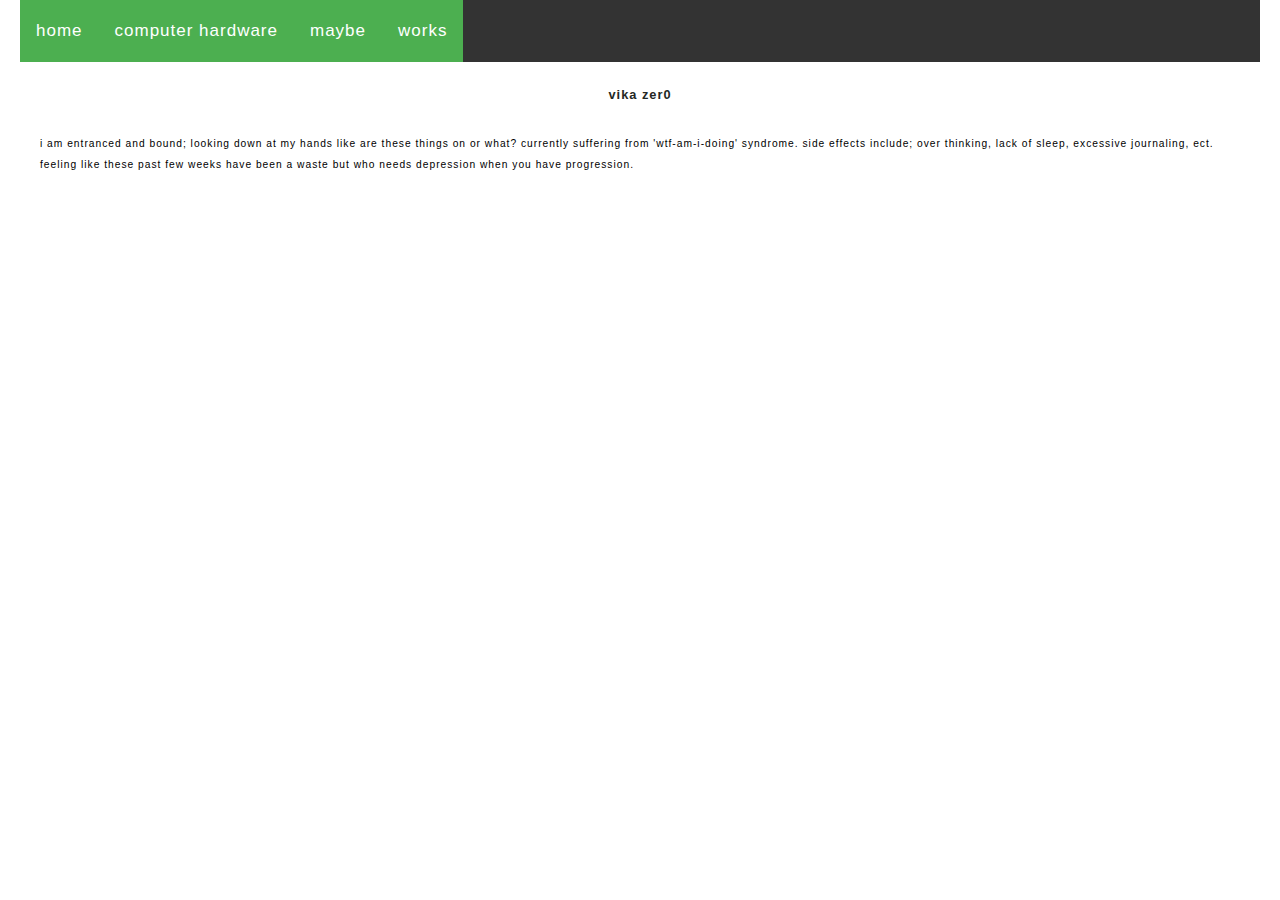
<file: index.html>
<!DOCTYPE html>
<html lang="en-US">
 <!-- Author:   vika zero
              Date:    febuary 2019
              Purpose: HTML Template -->
 <head>
   <meta charset="UTF-8">
   <title>
     vikas home
   </title>
   <link rel="stylesheet" href="ayersStyles.css" type="text/css">
 </head>

 <body>
   <div class="topnav">
     <a class="active" href="index.html">home</a> <a class="active" href="ayers-comphard.html">computer hardware</a> <a class="active" href="ayers-comphist.html">maybe</a> <a class=
     "active" href="ayers-ogpage.html">works</a>
   </div>
   <h1> vika zer0</h1>
   </br>
   <p>
     i am entranced and bound; looking down at my hands like are these things on or what? currently suffering from 'wtf-am-i-doing' syndrome. side effects include; over thinking, lack of sleep,
     excessive journaling, ect. feeling like these past few weeks have been a waste but who needs depression when you have progression.
   </p>
 </body>
</html>
</file>
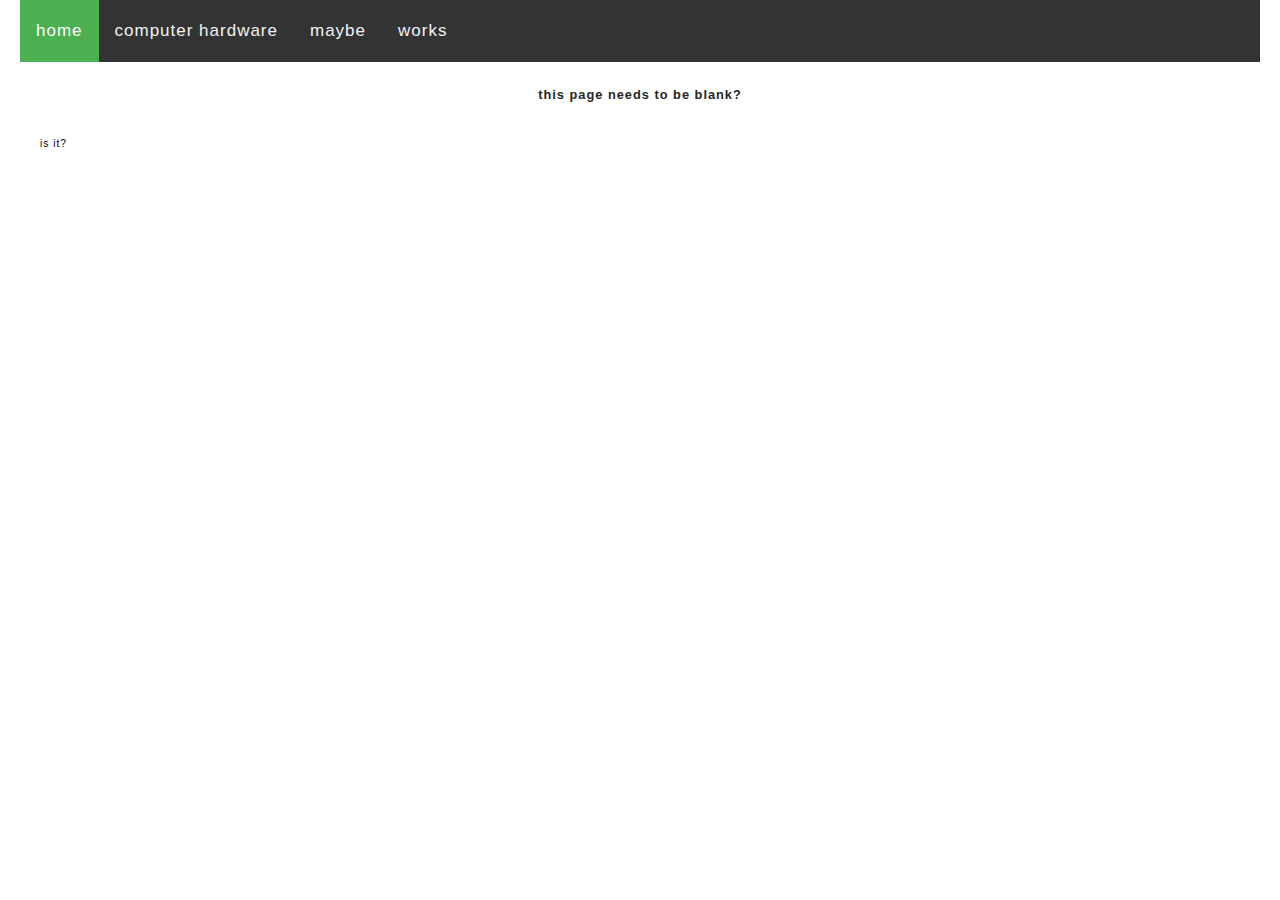
<file: ayers-comphard.html>
<!DOCTYPE html>
<html>

	    <head>
            <meta charset="UTF-8">
             <title>hardware</title>
             <link rel="stylesheet" href="ayersStyles.css">
             
</head>
<div class="topnav">
  <a class="active" href= "index.html"> home </a>
  <a href= "ayers-comphard.html"> computer hardware </a>
  <a href= "ayers-comphist.html"> maybe </a>
  <a href= "ayers-ogpage.html"> works</a>
</div>

<body>
<h1> this page needs to be blank? </h1> <br/>
<p/> is it?</p>


</body>
</html>
</file>
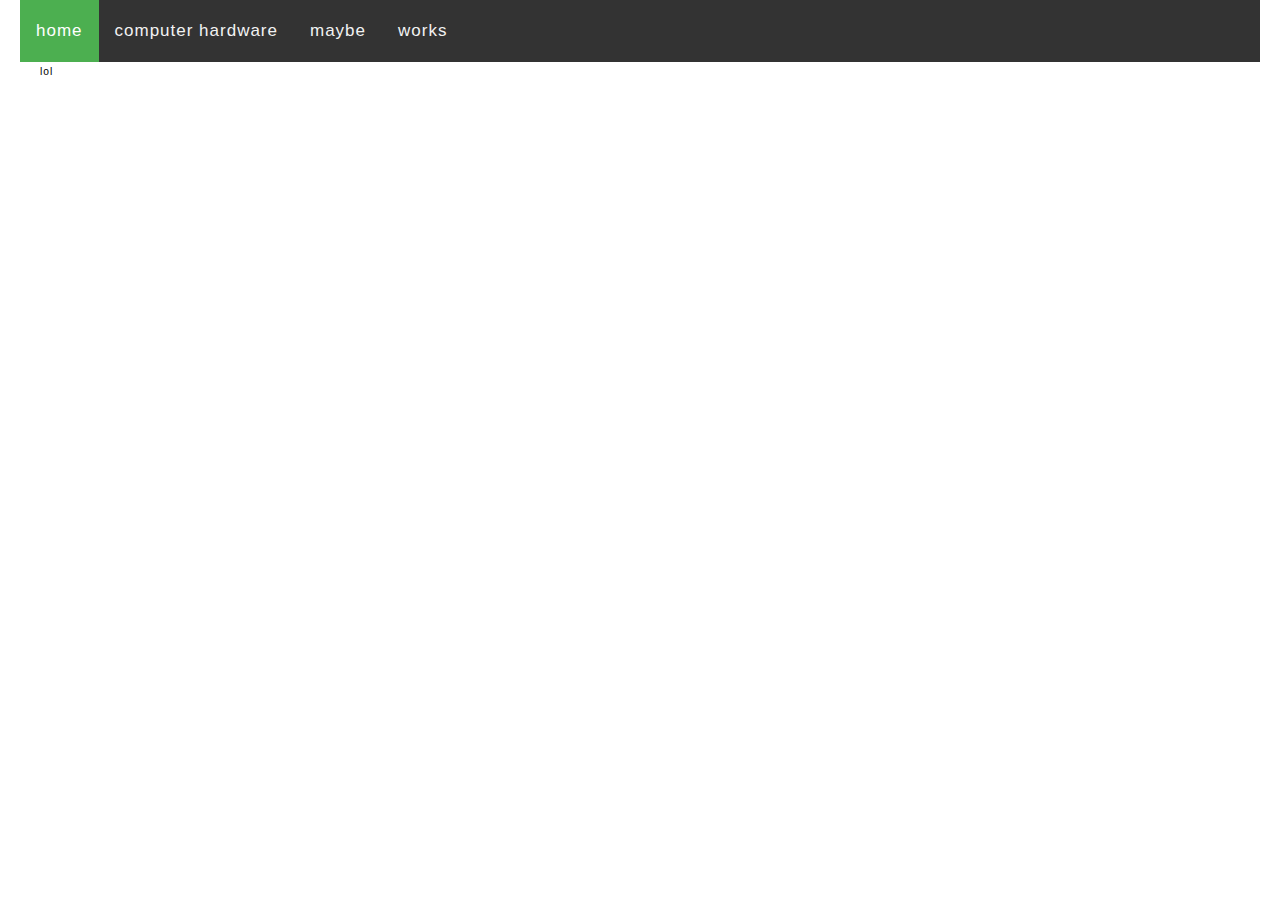
<file: ayers-comphist.html>
<!DOCTYPE html>
<html>

	    <head>
            <meta charset="UTF-8">
             <title>computer history</title>
             <link rel="stylesheet" href="ayersStyles.css">
           

</head>


<div class="topnav">
  <a class="active" href= "index.html"> home </a>
  <a href= "ayers-comphard.html"> computer hardware </a>
  <a href= "ayers-comphist.html"> maybe </a>
  <a href= "ayers-ogpage.html"> works</a>



</div>

<!-- ayers-comphist.html -->
<title> <h1> probably delete this page? or maybe a page for sick animations? </h1></title>

<!-- this is a comment -->
<body>
	<p> lol </p>


</body>
</html>
</file>
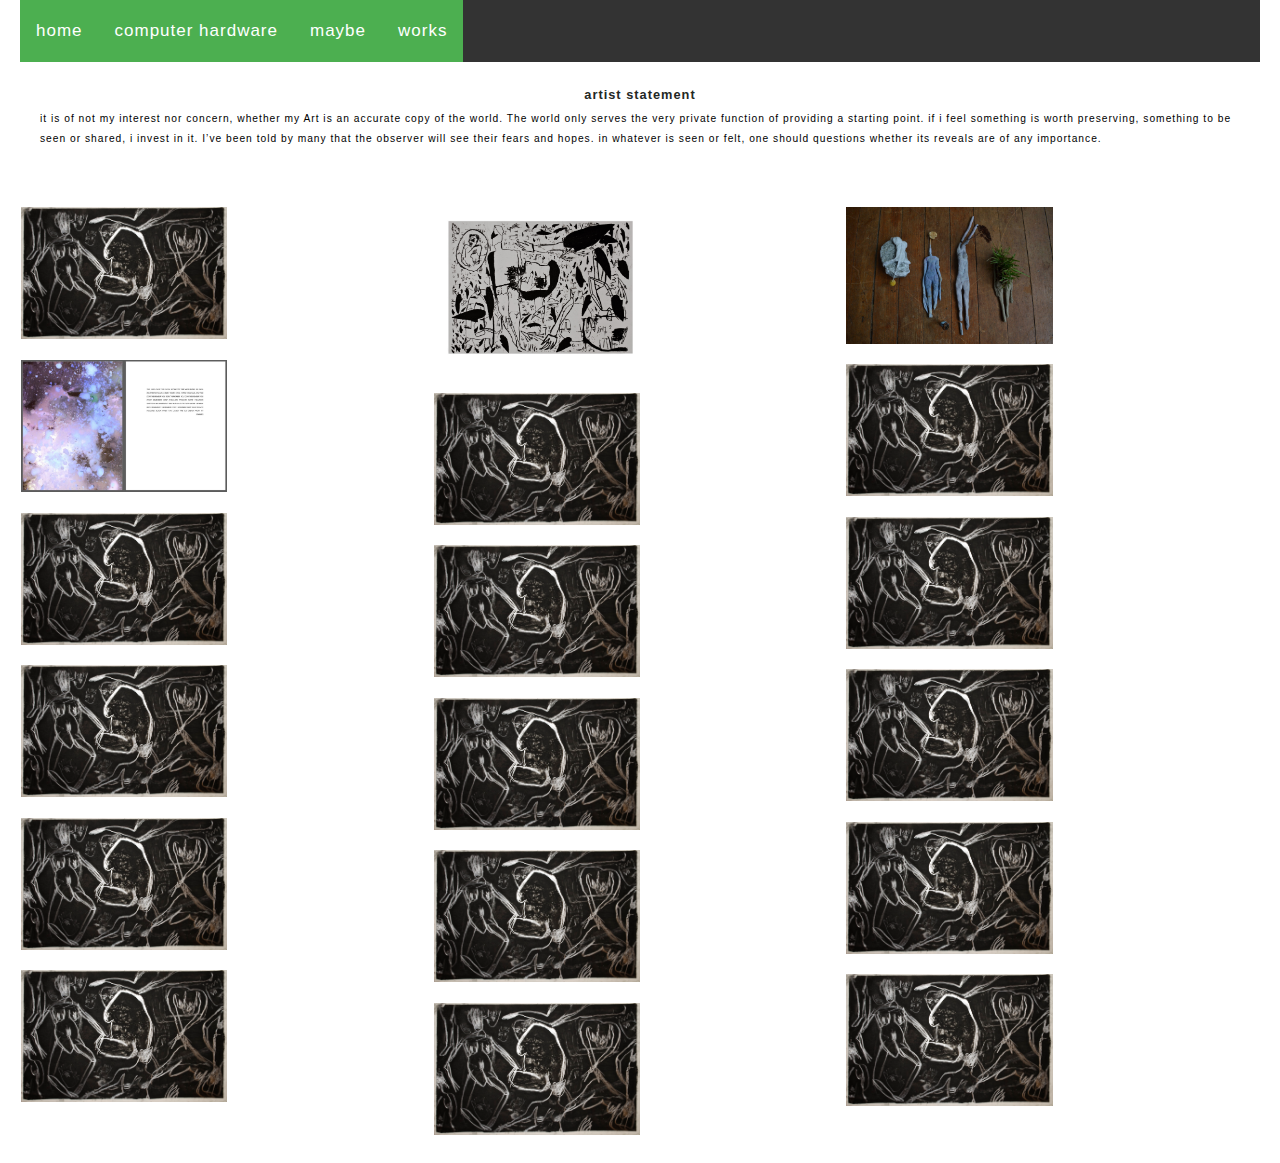
<file: ayers-ogpage.html>
<!DOCTYPE html>
<html>

	    <head>
            <meta charset="UTF-8">
             <title>vikas Art</title>
             <link rel="stylesheet" href="ayersStyles.css">
</head>
<body>
  <div class="topnav">
    <a class="active" href="index.html">home</a> <a class="active" href=
    "ayers-comphard.html">computer hardware</a> <a class="active" href=
    "ayers-comphist.html">maybe</a> <a class="active" href=
    "ayers-ogpage.html">works</a>
  </div>

  <h1>artist statement</h1>

  <p>it is of not my interest nor concern, whether my Art is an accurate copy of the
  world. The world only serves the very private function of providing a starting point.
  if i feel something is worth preserving, something to be seen or shared, i invest in
  it. I&#8217;ve been told by many that the observer will see their fears and hopes. in
  whatever is seen or felt, one should questions whether its reveals are of any
  importance.</p><br />

  <div class="row">
    <div class="column"><img src="assets/vika_drawing.jpg" alt="charcoal line drawing"
    style="width:50%" /> <img src="assets/vika_art4.jpg" alt="poetry"
    style="width:50%" /> <img src="assets/vika_drawing.jpg" alt="charcoal line drawing"
    style="width:50%" /> <img src="assets/vika_drawing.jpg" alt="charcoal line drawing"
    style="width:50%" /> <img src="assets/vika_drawing.jpg" alt="charcoal line drawing"
    style="width:50%" /> <img src="assets/vika_drawing.jpg" alt="charcoal line drawing"
    style="width:50%" /></div>

    <div class="column"><img src="assets/vika_drawing2.jpg" alt="charcoal drawing"
    style="width:50%" /> <img src="assets/vika_drawing.jpg" alt="charcoal line drawing"
    style="width:50%" /> <img src="assets/vika_drawing.jpg" alt="charcoal line drawing"
    style="width:50%" /> <img src="assets/vika_drawing.jpg" alt="charcoal line drawing"
    style="width:50%" /> <img src="assets/vika_drawing.jpg" alt="charcoal line drawing"
    style="width:50%" /> <img src="assets/vika_drawing.jpg" alt="charcoal line drawing"
    style="width:50%" /></div>

    <div class="column"><img src="assets/vika_artthree.jpeg" alt="figuritive clay"
    style="width:50%" /> <img src="assets/vika_drawing.jpg" alt="charcoal line drawing"
    style="width:50%" /> <img src="assets/vika_drawing.jpg" alt="charcoal line drawing"
    style="width:50%" /> <img src="assets/vika_drawing.jpg" alt="charcoal line drawing"
    style="width:50%" /> <img src="assets/vika_drawing.jpg" alt="charcoal line drawing"
    style="width:50%" /> <img src="assets/vika_drawing.jpg" alt="charcoal line drawing"
    style="width:50%" /></div>
  </div>
</body>
</html>
</file>
<file: ayersStyles.css>
<head>
<style>
html {
	background-color: #4F5357;
}
p, body {
margin : 0;
font-family : Futura, Helvetica, sans-serif;
font-size : 80%;
line-height : 2;
letter-spacing : 1px;
padding : 0 20px 20px 20px;
}
img.center {
   display: block;
    margin-left: auto;
    margin-right: auto 

}
h1 {
text-align : center;
color : #242724;
font-family : Futura, helvetica, sans-serif;
font-size : 100%;
font-weight : bold;
margin-top : 20px;
margin-bottom : 1px;
}
h2 {
text-align : center;
color : #242724;
font-size : 95%;
line-height : 2;
letter-spacing : 1px;
font-weight : bold;
margin-top : 2px;
margin-bottom : 1px;
}
h3 {
text-align : center;
color : #242724;
font-family : Futura, helvetica, sans-serif;
font-size : 100%;
font-weight : bold;
margin-top : 20px;
margin-bottom : 1px;
}
#header {
position : relative;
text-align : center;
}
#footer {
position : relative;
text-align : center;
padding : 15px;
}
a:link {
text-decoration : underline;
color : #B9E8F6;
}
a:visited {
text-decoration : underline;
color : #993366;
}
a:hover {
text-decoration : underline;
color : red;
}
a:active {
text-decoration : underline;
color : aqua;
}
#centerwrap {
position : relative;
background-color : #451050;
margin : 0 auto;
width : 900px;
height : 100%;
}
.topnav {
overflow : hidden;
background-color : #333;
}
.topnav a {
float : left;
color : #f2f2f2;
text-align : center;
padding : 14px 16px;
text-decoration : none;
font-size : 17px;
}
.topnav a:hover {
background-color : #ddd;
color : black;
}
.topnav a.active {
background-color : #4CAF50;
color : white;
}
* {
box-sizing : border-box;
}
.header {
text-align : center;
padding : 32px;
}
.row {
display : flex;
justify-content : center;
flex-flow : row wrap;
}
.column {
justify-content : center;
width : 33.3%;
}
.column img {
margin-top : 12px;
}
</file>
